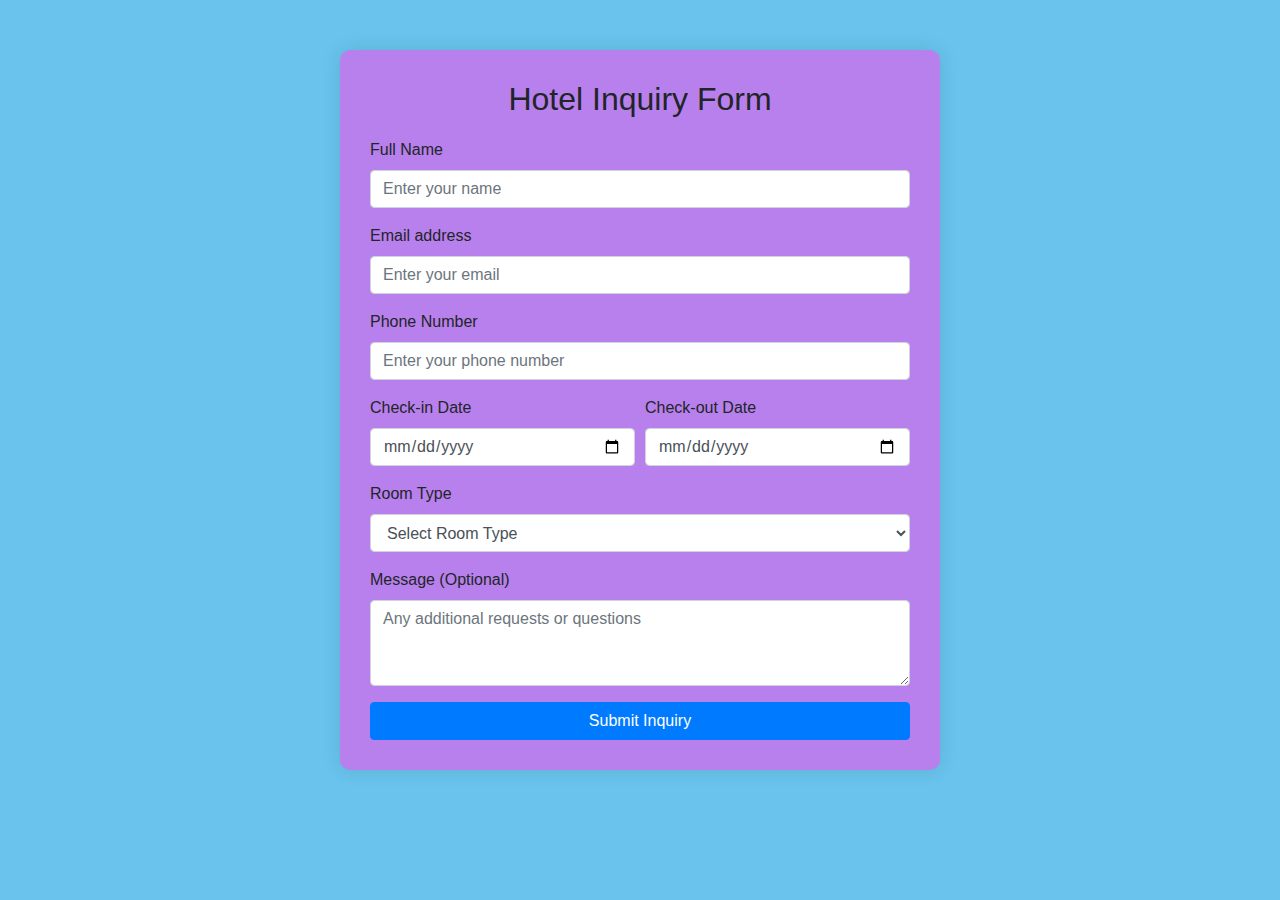
<file: enquary.html>
<!DOCTYPE html>
<html lang="en">
<head>
    <meta charset="UTF-8">
    <meta name="viewport" content="width=device-width, initial-scale=1.0">
    <title>Hotel Inquiry Form</title>
    <!-- Bootstrap CSS -->
    <link href="https://maxcdn.bootstrapcdn.com/bootstrap/4.5.2/css/bootstrap.min.css" rel="stylesheet">
    <style>
        /* Custom styling for the form container */
        body {
            background-color: #69c3ec;
        }
        .form-container {
            background: #b880ec;
            padding: 30px;
            border-radius: 10px;
            box-shadow: 0 0 20px rgba(0, 0, 0, 0.1);
            max-width: 600px;
            margin: 50px auto;
        }
        .form-header {
            text-align: center;
            margin-bottom: 20px;
        }
    </style>
</head>
<body>

<div class="container">
    <div class="form-container">
        <h2 class="form-header">Hotel Inquiry Form</h2>
        <form>
            <!-- Full Name -->
            <div class="form-group">
                <label for="fullName">Full Name</label>
                <input type="text" class="form-control" id="fullName" placeholder="Enter your name" required>
            </div>
            
            <!-- Email -->
            <div class="form-group">
                <label for="email">Email address</label>
                <input type="email" class="form-control" id="email" placeholder="Enter your email" required>
            </div>
            
            <!-- Phone Number -->
            <div class="form-group">
                <label for="phone">Phone Number</label>
                <input type="tel" class="form-control" id="phone" placeholder="Enter your phone number" required>
            </div>
            
            <!-- Check-in and Check-out Dates -->
            <div class="form-row">
                <div class="form-group col-md-6">
                    <label for="checkIn">Check-in Date</label>
                    <input type="date" class="form-control" id="checkIn" required>
                </div>
                <div class="form-group col-md-6">
                    <label for="checkOut">Check-out Date</label>
                    <input type="date" class="form-control" id="checkOut" required>
                </div>
            </div>
            
            <!-- Room Type -->
            <div class="form-group">
                <label for="roomType">Room Type</label>
                <select class="form-control" id="roomType" required>
                    <option selected disabled>Select Room Type</option>
                    <option>Single Room</option>
                    <option>Double Room</option>
                    <option>Suite</option>
                    <option>Family Room</option>
                </select>
            </div>
            
            <!-- Message -->
            <div class="form-group">
                <label for="message">Message (Optional)</label>
                <textarea class="form-control" id="message" rows="3" placeholder="Any additional requests or questions"></textarea>
            </div>
            
            <!-- Submit Button -->
            <button type="submit" class="btn btn-primary btn-block">Submit Inquiry</button>
        </form>
    </div>
</div>

<!-- Bootstrap JS, jQuery, and Popper.js -->
<script src="https://code.jquery.com/jquery-3.5.1.slim.min.js"></script>
<script src="https://cdn.jsdelivr.net/npm/popper.js@1.16.1/dist/umd/popper.min.js"></script>
<script src="https://stackpath.bootstrapcdn.com/bootstrap/4.5.2/js/bootstrap.min.js"></script>
</body>
</html>
</file>
